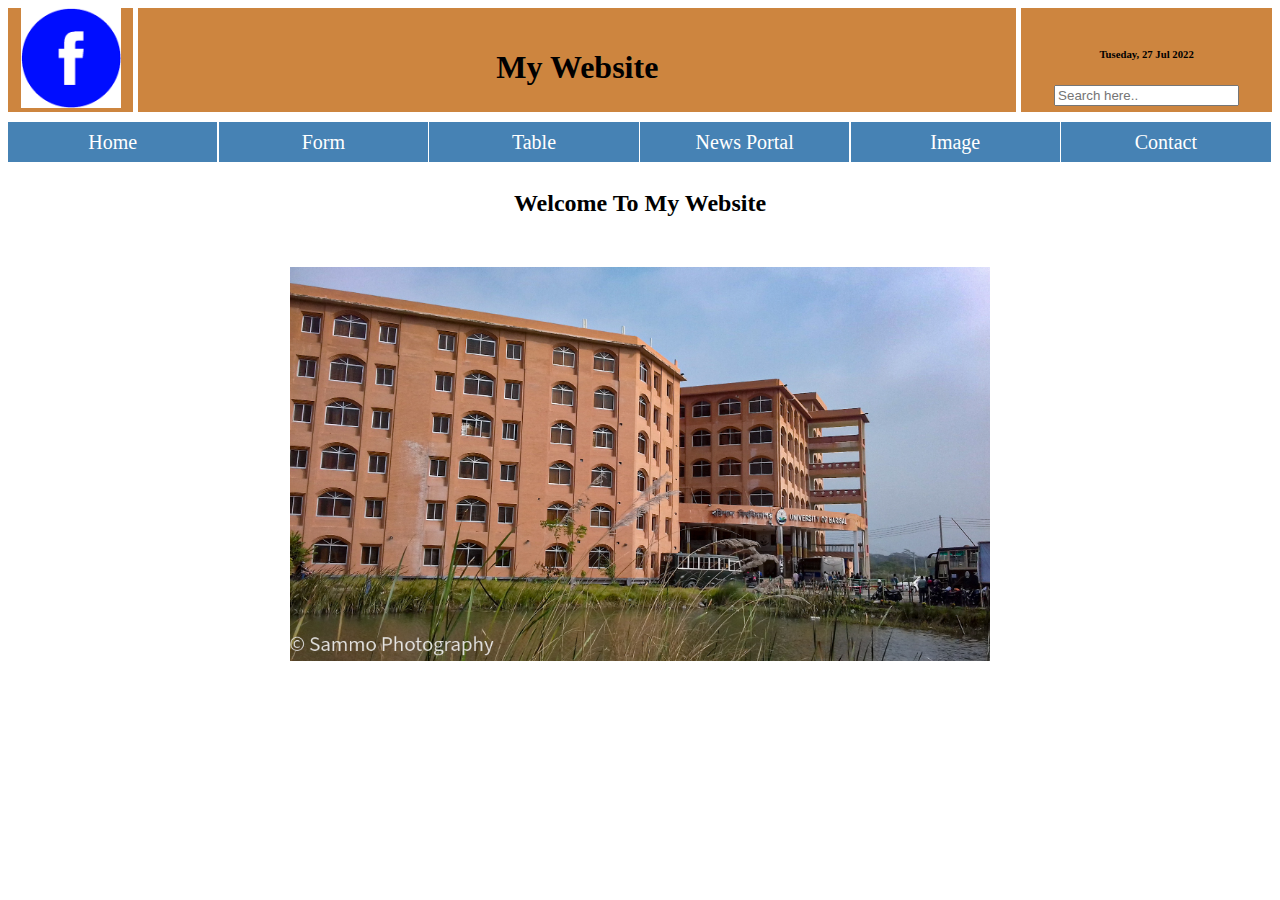
<file: index.html>
<!DOCTYPE html>
<html lang="en">
  <head>
    <meta charset="UTF-8" />
    <meta http-equiv="X-UA-Compatible" content="IE=edge" />
    <meta name="viewport" content="width=device-width, initial-scale=1.0" />
    <link rel="stylesheet" href="style.css" />
    <title>Home</title>
    <link
      href="https://cdn.jsdelivr.net/npm/bootstrap@5.2.0/dist/css/bootstrap.min.css"
      rel="stylesheet"
      integrity="sha384-gH2yIJqKdNHPEq0n4Mqa/HGKIhSkIHeL5AyhkYV8i59U5AR6csBvApHHNl/vI1Bx"
      crossorigin="anonymous"
    />
  </head>

  <body>
    <section class="bg div-flex" id="main">
      <div id="image">
        <img src="./images/fb.png" alt="" width="100px" height="100px" />
      </div>
      <div id="div-website" class="pad">
        <h1>My Website</h1>
      </div>
      <div id="div-src">
        <h6>Tuseday, 27 Jul 2022</h6>
        <input type="search" placeholder="Search here.." />
      </div>
    </section>
    <section class="div-flex nav-section">
      <div>
        <a href="index.html">Home</a>
      </div>
      <div>
        <a href="login.html">Form</a>
      </div>
      <div>
        <a href="table.html">Table</a>
      </div>
      <div>
        <a href="newsportal.html">News Portal</a>
      </div>
      <div>
        <a href="image.html">Image</a>
      </div>
      <div>
        <a href="contact.html">Contact</a>
      </div>
    </section>
    <br />
    <div id="attractive" class="padding">
      <h2 style="text-align: center; margin: 10px 0">Welcome To My Website</h2>
    </div>

    <section class="div-flex padding">
      <div class="div-image">
        <img src="images/bu.jpg" style="margin: auto" alt="" />
      </div>
    </section>
  </body>
</html>
</file>
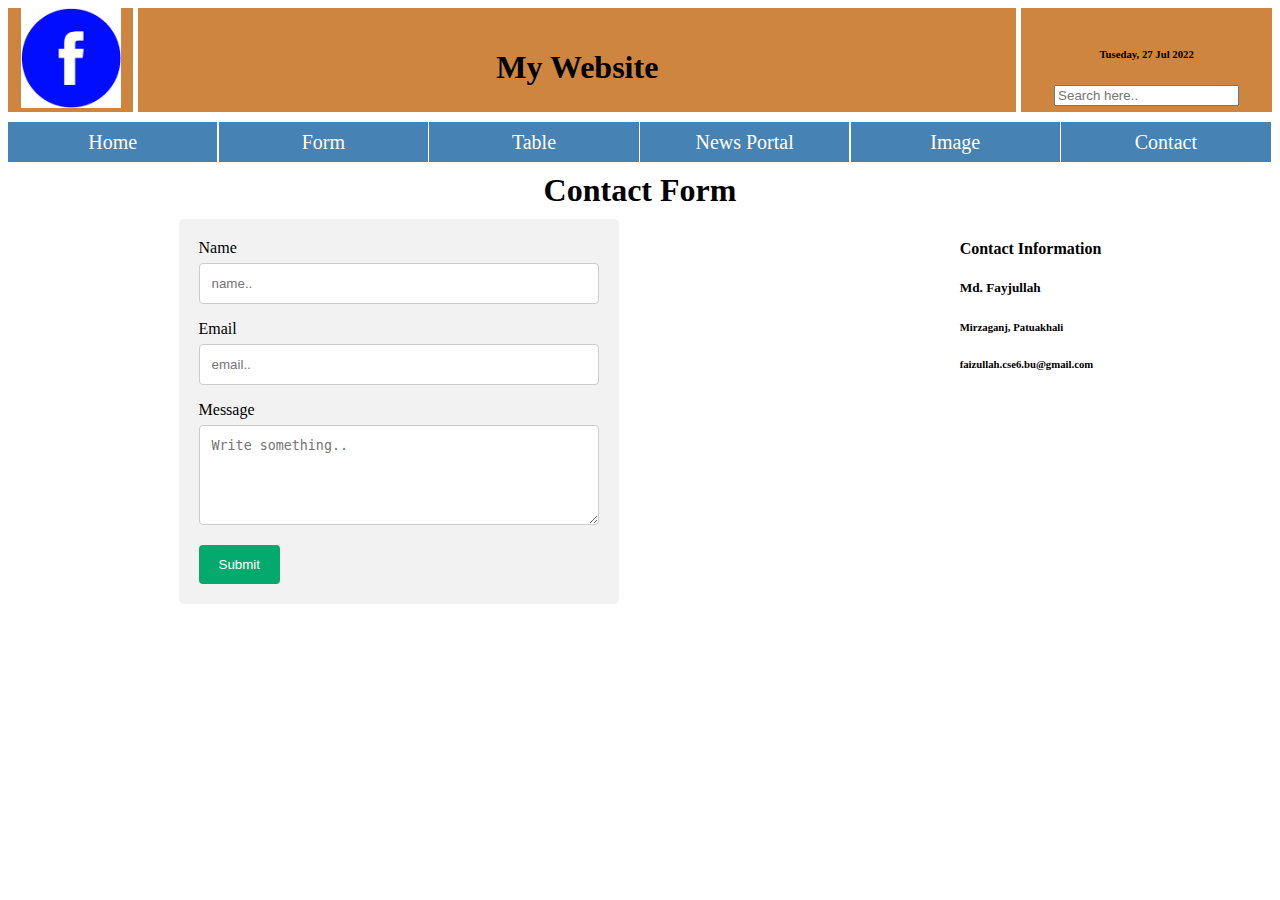
<file: contact.html>
<!DOCTYPE html>
<html lang="en">
  <head>
    <meta charset="UTF-8" />
    <meta http-equiv="X-UA-Compatible" content="IE=edge" />
    <meta name="viewport" content="width=device-width, initial-scale=1.0" />
    <link rel="stylesheet" href="style.css" />
    <title>Home</title>
    <link
      href="https://cdn.jsdelivr.net/npm/bootstrap@5.2.0/dist/css/bootstrap.min.css"
      rel="stylesheet"
      integrity="sha384-gH2yIJqKdNHPEq0n4Mqa/HGKIhSkIHeL5AyhkYV8i59U5AR6csBvApHHNl/vI1Bx"
      crossorigin="anonymous"
    />
  </head>

  <style>
    .contact {
      display: flex;
      justify-content: space-around;
    }

    input[type="text"],
    input[type="email"],
    select,
    textarea {
      width: 100%;
      padding: 12px;
      border: 1px solid #ccc;
      border-radius: 4px;
      box-sizing: border-box;
      margin-top: 6px;
      margin-bottom: 16px;
      resize: vertical;
    }

    input[type="submit"] {
      background-color: #04aa6d;
      color: white;
      padding: 12px 20px;
      border: none;
      border-radius: 4px;
      cursor: pointer;
    }

    input[type="submit"]:hover {
      background-color: #45a049;
    }

    .contain {
      border-radius: 5px;
      background-color: #f2f2f2;
      padding: 20px;
      width: 400px;
    }
  </style>

  <body>
    <section class="bg div-flex" id="main">
      <div id="image">
        <img src="./images/fb.png" alt="" width="100px" height="100px" />
      </div>
      <div id="div-website" class="pad">
        <h1>My Website</h1>
      </div>
      <div id="div-src">
        <h6>Tuseday, 27 Jul 2022</h6>
        <input type="search" placeholder="Search here.." />
      </div>
    </section>
    <section class="div-flex nav-section">
      <div>
        <a href="index.html">Home</a>
      </div>
      <div>
        <a href="login.html">Form</a>
      </div>
      <div>
        <a href="table.html">Table</a>
      </div>
      <div>
        <a href="newsportal.html">News Portal</a>
      </div>
      <div>
        <a href="image.html">Image</a>
      </div>
      <div>
        <a href="contact.html">Contact</a>
      </div>
    </section>

    <section style="margin-bottom: 20px">
      <h1 style="text-align: center; margin: 10px 0px">Contact Form</h1>
      <div class="contact">
        <div class="contain">
          <form action="/action_page.php">
            <label for="lname">Name</label>
            <input type="text" id="name" name="lastname" placeholder="name.." />
            <label for="fname">Email</label>
            <input
              type="email"
              id="fname"
              name="firstname"
              placeholder="email.."
            />

            <label for="subject">Message</label>
            <textarea
              id="subject"
              name="subject"
              placeholder="Write something.."
              style="height: 100px"
            ></textarea>

            <input type="submit" value="Submit" />
          </form>
        </div>

        <div>
          <h4>Contact Information</h4>
          <h5>Md. Fayjullah</h5>
          <h6>Mirzaganj, Patuakhali</h6>
          <h6>faizullah.cse6.bu@gmail.com</h6>
        </div>
      </div>
    </section>
  </body>
</html>
</file>
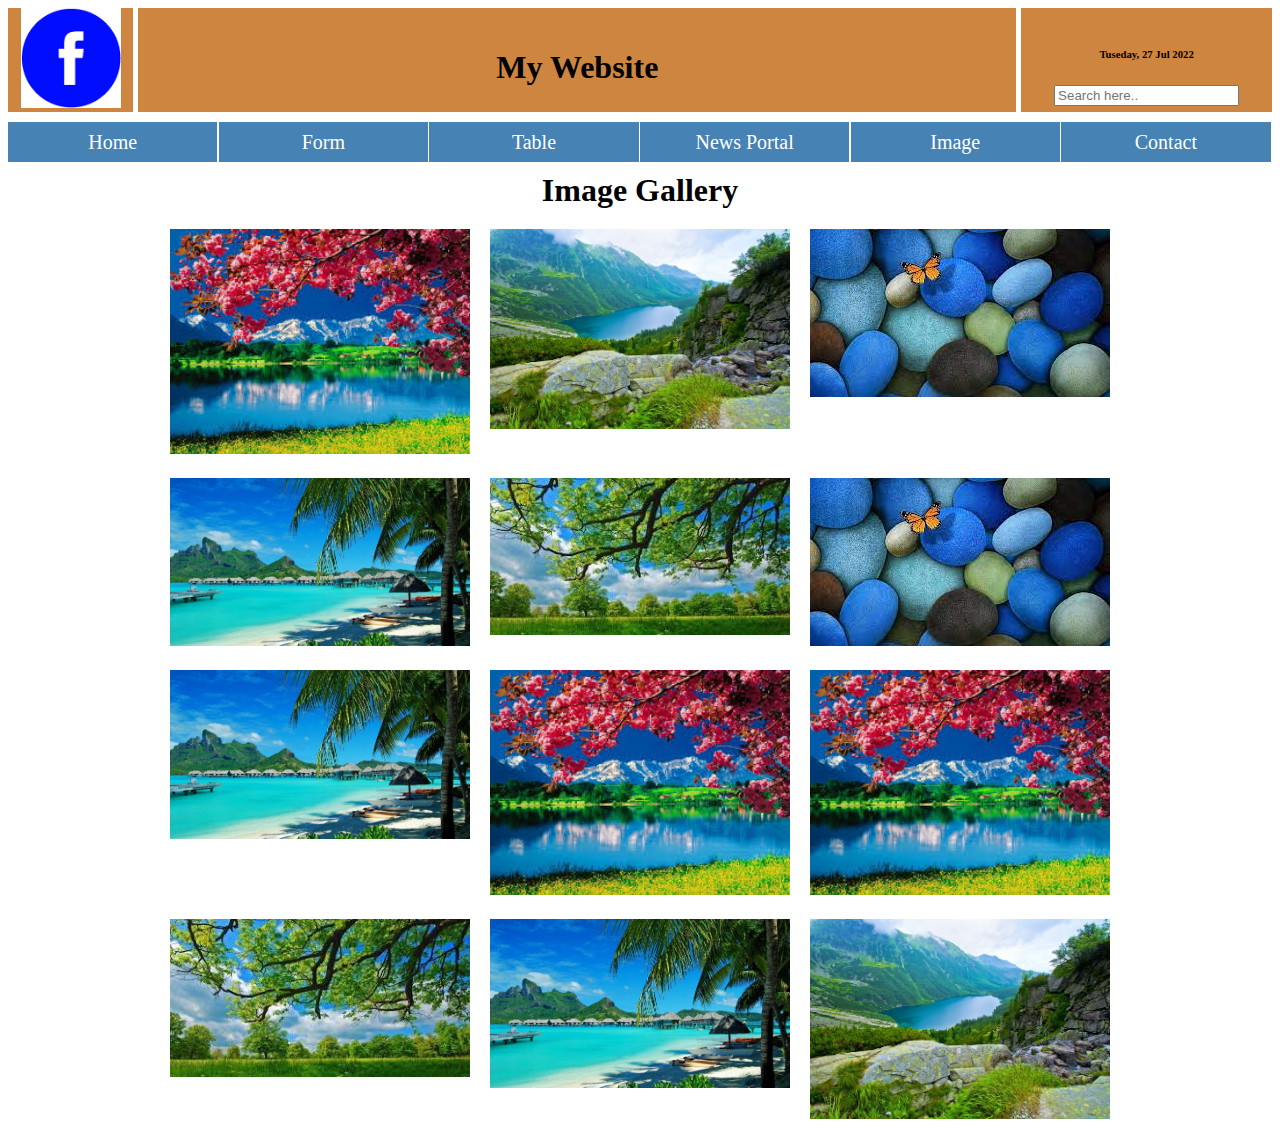
<file: image.html>
<!DOCTYPE html>
<html lang="en">
  <head>
    <meta charset="UTF-8" />
    <meta http-equiv="X-UA-Compatible" content="IE=edge" />
    <meta name="viewport" content="width=device-width, initial-scale=1.0" />
    <link rel="stylesheet" href="style.css" />
    <title>Home</title>
    <link
      href="https://cdn.jsdelivr.net/npm/bootstrap@5.2.0/dist/css/bootstrap.min.css"
      rel="stylesheet"
      integrity="sha384-gH2yIJqKdNHPEq0n4Mqa/HGKIhSkIHeL5AyhkYV8i59U5AR6csBvApHHNl/vI1Bx"
      crossorigin="anonymous"
    />
  </head>

  <style>
    .images {
      display: flex;
      flex-wrap: wrap;
      justify-content: center;
    }
    .images div {
      margin: 10px;
    }
    .images img {
      width: 300px;
    }
  </style>

  <body>
    <section class="bg div-flex" id="main">
      <div id="image">
        <img src="./images/fb.png" alt="" width="100px" height="100px" />
      </div>
      <div id="div-website" class="pad">
        <h1>My Website</h1>
      </div>
      <div id="div-src">
        <h6>Tuseday, 27 Jul 2022</h6>
        <input type="search" placeholder="Search here.." />
      </div>
    </section>
    <section class="div-flex nav-section">
      <div>
        <a href="index.html">Home</a>
      </div>
      <div>
        <a href="login.html">Form</a>
      </div>
      <div>
        <a href="table.html">Table</a>
      </div>
      <div>
        <a href="newsportal.html">News Portal</a>
      </div>
      <div>
        <a href="image.html">Image</a>
      </div>
      <div>
        <a href="contact.html">Contact</a>
      </div>
    </section>

    <section>
      <h1 style="text-align: center; margin: 10px 0px">Image Gallery</h1>
      <div class="images">
        <div>
          <img src="images/flower.jpg" alt="" />
        </div>
        <div>
          <img src="images/rock.jpg" alt="" />
        </div>
        <div>
          <img src="images/butterfly.jpg" alt="" />
        </div>
        <div>
          <img src="images/sea.jpg" alt="" />
        </div>
        <div>
          <img src="images/tree.jpg" alt="" />
        </div>
        <div>
          <img src="images/butterfly.jpg" alt="" />
        </div>
        <div>
          <img src="images/sea.jpg" alt="" />
        </div>
        <div>
          <img src="images/flower.jpg" alt="" />
        </div>
        <div>
          <img src="images/flower.jpg" alt="" />
        </div>
        <div>
          <img src="images/tree.jpg" alt="" />
        </div>
        <div>
          <img src="images/sea.jpg" alt="" />
        </div>
        <div>
          <img src="images/rock.jpg" alt="" />
        </div>
      </div>
    </section>
  </body>
</html>
</file>
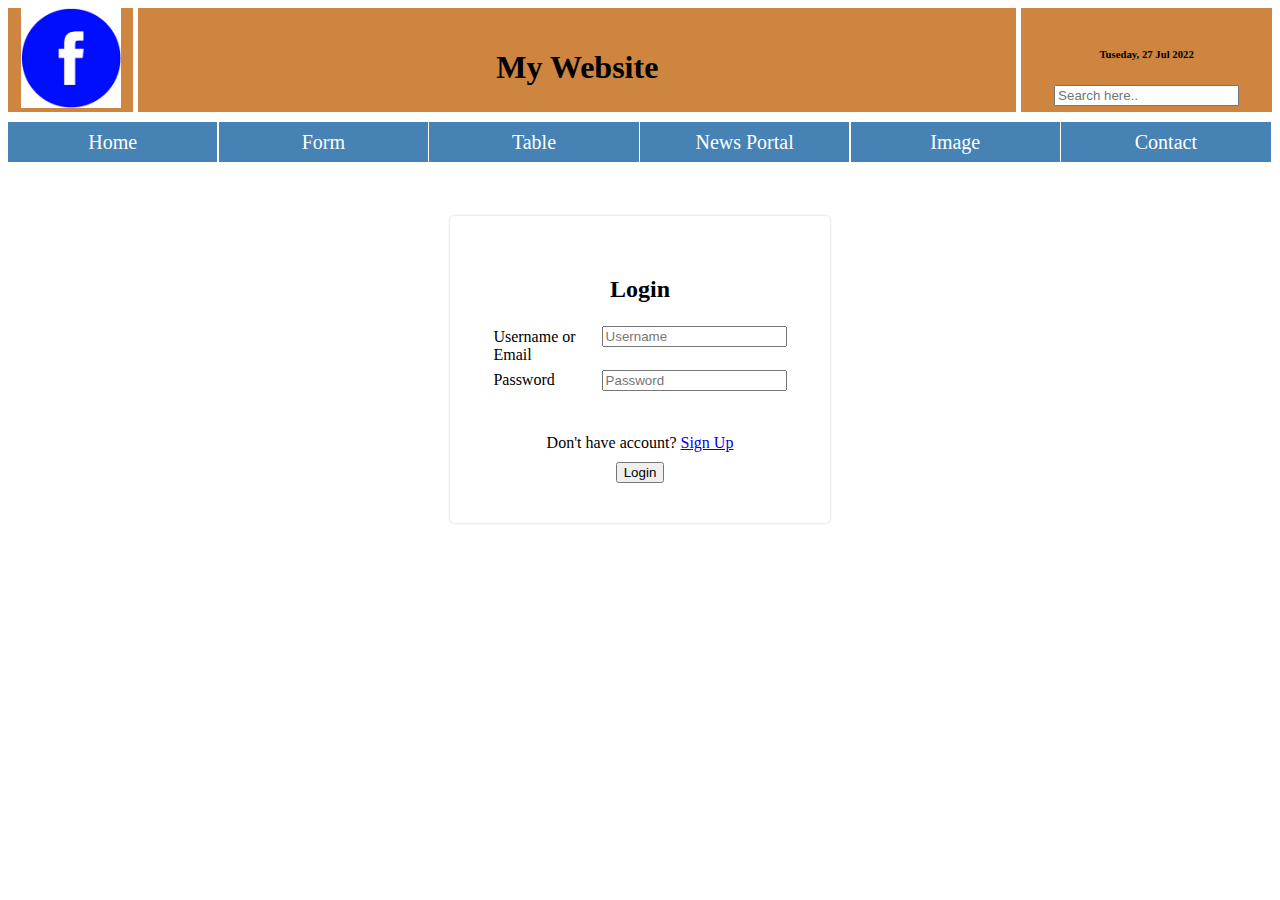
<file: login.html>
<!DOCTYPE html>
<html lang="en">

<head>
    <meta charset="UTF-8">
    <meta http-equiv="X-UA-Compatible" content="IE=edge">
    <meta name="viewport" content="width=device-width, initial-scale=1.0">
    <link rel="stylesheet" href="style.css">
    <title>Home</title>
    <link href="https://cdn.jsdelivr.net/npm/bootstrap@5.2.0/dist/css/bootstrap.min.css" rel="stylesheet"
        integrity="sha384-gH2yIJqKdNHPEq0n4Mqa/HGKIhSkIHeL5AyhkYV8i59U5AR6csBvApHHNl/vI1Bx" crossorigin="anonymous">
</head>

<body>
    <section class="bg div-flex" id="main">
        <div id="image">
            <img src="./images/fb.png" alt="" width="100px" height="100px">
        </div>
        <div id="div-website" class="pad">
            <h1>My Website</h1>
        </div>
        <div id="div-src">
            <h6>Tuseday, 27 Jul 2022</h6>
            <input type="search" placeholder="Search here..">
        </div>
    </section>
    <section class="div-flex nav-section">
        <div>
            <a href="index.html">Home</a>
        </div>
        <div>
            <a href="login.html">Form</a>
        </div>
        <div>
            <a href="table.html">Table</a>
        </div>
        <div>
            <a href="newsportal.html">News Portal</a>
        </div>
        <div>
            <a href="image.html">Image</a>
        </div>
        <div>
            <a href="contact.html">Contact</a>
        </div>
    </section>
<br><br><br>
    <div class="login_wrapper">
      <form action="#">
        <h2>Login</h2>
        <table>
          <tr style="padding-bottom: 20px;">
            <td>Username or Email</td>
            <td style="padding-bottom: 20px;"><input type="text" placeholder="Username" /></td>
          </tr>
        
          <tr>
            <td>Password</td>
            <td><input type="password" placeholder="Password" /></td>
          </tr>
          </tr>
        </table>



        <p>Don't have account? <a href="registration.html">Sign Up</a></p>

        <input type="submit" value="Login">

      </form>
    </div>
        
</body>

</html>
</file>
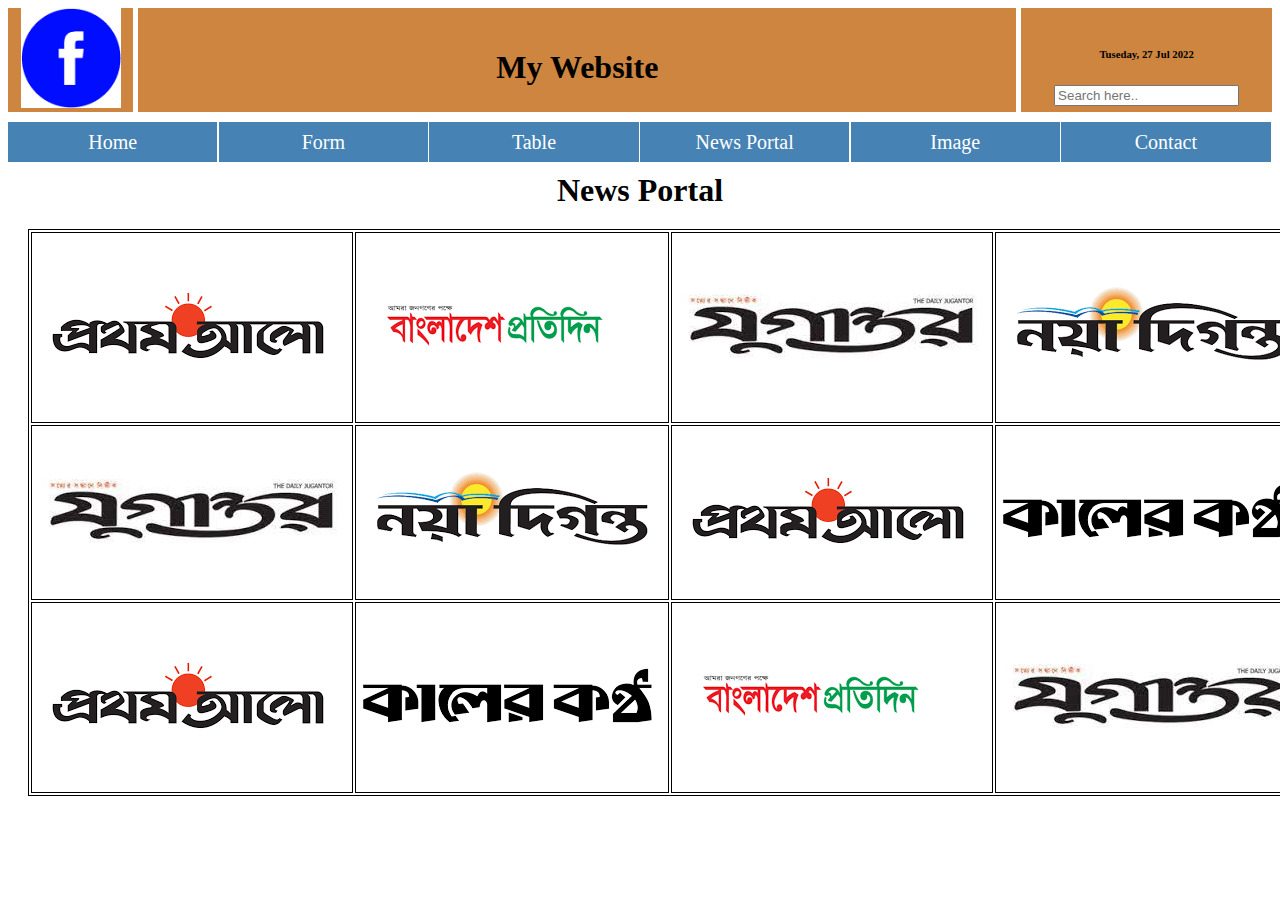
<file: newsportal.html>
<!DOCTYPE html>
<html lang="en">
  <head>
    <meta charset="UTF-8" />
    <meta http-equiv="X-UA-Compatible" content="IE=edge" />
    <meta name="viewport" content="width=device-width, initial-scale=1.0" />
    <link rel="stylesheet" href="style.css" />
    <title>Home</title>
    <link
      href="https://cdn.jsdelivr.net/npm/bootstrap@5.2.0/dist/css/bootstrap.min.css"
      rel="stylesheet"
      integrity="sha384-gH2yIJqKdNHPEq0n4Mqa/HGKIhSkIHeL5AyhkYV8i59U5AR6csBvApHHNl/vI1Bx"
      crossorigin="anonymous"
    />
  </head>

  <style>
    table,
    th,
    td {
      border: 1px solid;
    }
  </style>

  <body>
    <section class="bg div-flex" id="main">
      <div id="image">
        <img src="./images/fb.png" alt="" width="100px" height="100px" />
      </div>
      <div id="div-website" class="pad">
        <h1>My Website</h1>
      </div>
      <div id="div-src">
        <h6>Tuseday, 27 Jul 2022</h6>
        <input type="search" placeholder="Search here.." />
      </div>
    </section>
    <section class="div-flex nav-section">
      <div>
        <a href="index.html">Home</a>
      </div>
      <div>
        <a href="login.html">Form</a>
      </div>
      <div>
        <a href="table.html">Table</a>
      </div>
      <div>
        <a href="newsportal.html">News Portal</a>
      </div>
      <div>
        <a href="image.html">Image</a>
      </div>
      <div>
        <a href="contact.html">Contact</a>
      </div>
    </section>

    <section>
      <h1 style="text-align: center; margin: 10px 0px">News Portal</h1>

      <table style="width:100%; margin: 20px">
        <tr>
          <td><img src="images/prothomalo.png" alt="" /></td>
          <td><img src="images/bdpratidin.png" alt="" /></td>
          <td><img src="images/jugantor.jpg" alt="" /></td>
          <td><img src="images/nayadiganta.png" alt="" /></td>
        </tr>
        <tr>
          <td><img src="images/jugantor.jpg" alt="" /></td>
          <td><img src="images/nayadiganta.png" alt="" /></td>
          <td><img src="images/prothomalo.png" alt="" /></td>
          <td><img src="images/kalerkantho.png" alt="" /></td>
        </tr>
        <tr>
          <td><img src="images/prothomalo.png" alt="" /></td>
          <td><img src="images/kalerkantho.png" alt="" /></td>
          <td><img src="images/bdpratidin.png" alt="" /></td>
          <td><img src="images/jugantor.jpg" alt="" /></td>
        </tr>
      </table>
    </section>
  </body>
</html>
</file>
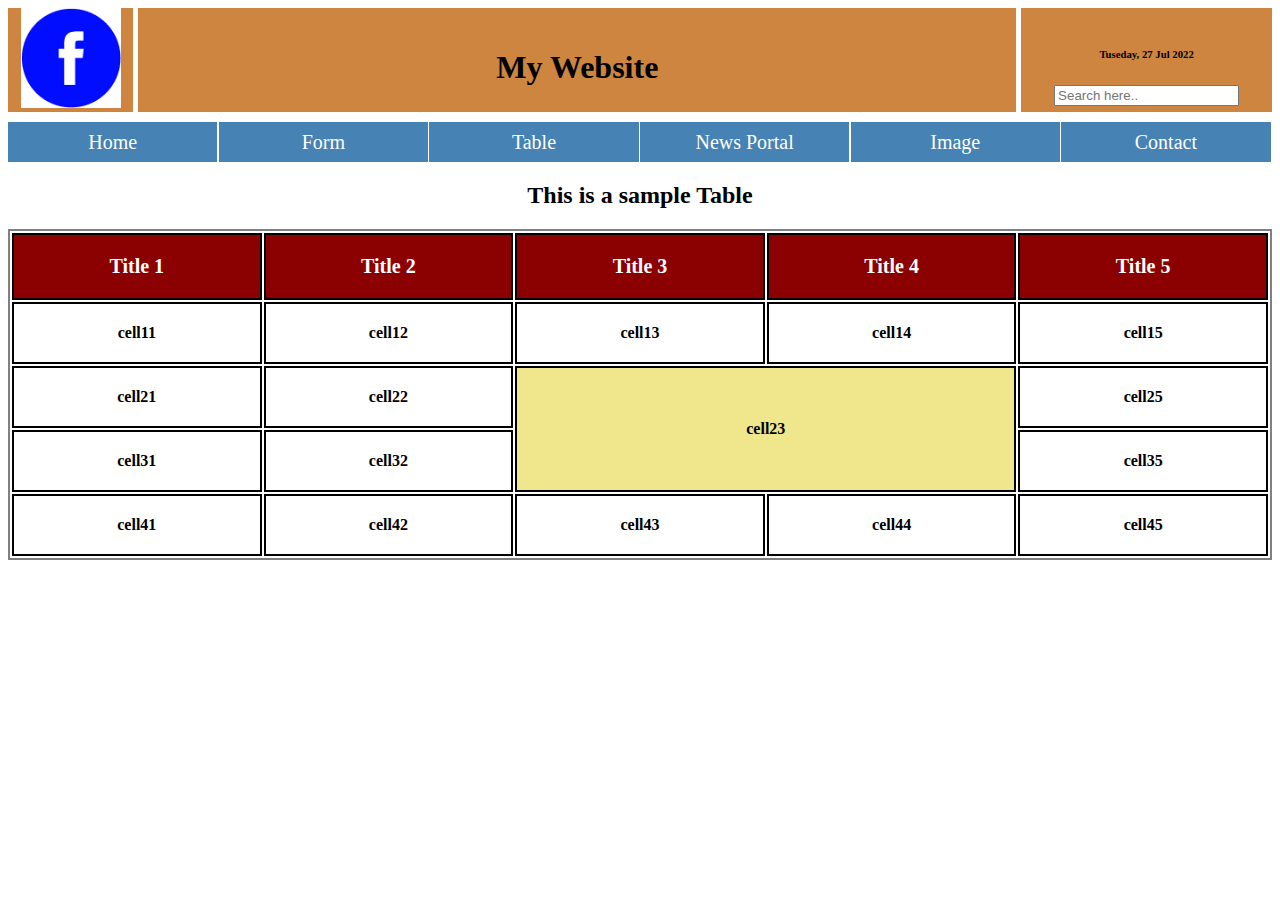
<file: table.html>
<!DOCTYPE html>
<html lang="en">

<head>
    <meta charset="UTF-8">
    <meta http-equiv="X-UA-Compatible" content="IE=edge">
    <meta name="viewport" content="width=device-width, initial-scale=1.0">
    <link rel="stylesheet" href="style.css">
    <title>Home</title>
    <link href="https://cdn.jsdelivr.net/npm/bootstrap@5.2.0/dist/css/bootstrap.min.css" rel="stylesheet"
        integrity="sha384-gH2yIJqKdNHPEq0n4Mqa/HGKIhSkIHeL5AyhkYV8i59U5AR6csBvApHHNl/vI1Bx" crossorigin="anonymous">
</head>
<style>
  th,td{
    border: 2px solid black;
  }
</style>

<body>
    <section class="bg div-flex" id="main">
        <div id="image">
            <img src="./images/fb.png" alt="" width="100px" height="100px">
        </div>
        <div id="div-website" class="pad">
            <h1>My Website</h1>
        </div>
        <div id="div-src">
            <h6>Tuseday, 27 Jul 2022</h6>
            <input type="search" placeholder="Search here..">
        </div>
    </section>
    <section class="div-flex nav-section">
        <div>
            <a href="index.html">Home</a>
        </div>
        <div>
            <a href="login.html">Form</a>
        </div>
        <div>
            <a href="table.html">Table</a>
        </div>
        <div>
            <a href="newsportal.html">News Portal</a>
        </div>
        <div>
            <a href="image.html">Image</a>
        </div>
        <div>
            <a href="contact.html">Contact</a>
        </div>
    </section>

    <div id="center">
      <h2>This is a sample Table</h2>

  </div>
  <div id="grid-table">
      <table style=" text-align : center;">
          <tr>
              <th class="title">Title 1</th>
              <th class="title">Title 2</th>
              <th class="title">Title 3</th>
              <th class="title">Title 4</th>
              <th class="title">Title 5</th>
          </tr>
          <tr>
              <th>cell11</th>
              <th>cell12</th>
              <th>cell13</th>
              <th>cell14</th>
              <th>cell15</th>
          </tr>
          <tr>
              <th>cell21</th>
              <th>cell22</th>
              <th colspan="2" rowspan="2" id="cell23">cell23</th>
              <th>cell25</th>
          </tr>
          <tr>
              <th>cell31</th>
              <th>cell32</th>
              <th>cell35</th>
          </tr>
          <tr>
              <th>cell41</th>
              <th>cell42</th>
              <th>cell43</th>
              <th>cell44</th>
              <th>cell45</th>
          </tr>
      </table>
  </div>

  </div>
  </body>

  </html>
</file>
<file: style.css>
#main {
  margin-top: 8px;
}

.pad {
  padding-top: 20px;
}

.div-flex {
  display: flex;
  margin-top: 0px;
  margin-bottom: 0px;
}

#div-website {
  width: 70%;
  text-align: center;
  background-color: peru;
  margin-right: 5px;
}

#image {
  width: 10%;
  background-color: peru;
  text-align: center;
  margin-right: 5px;
}

#div-src {
  width: 20%;
  background-color: peru;
  text-align: center;
  padding-top: 15px;
}

nav {
  width: 100%;
}

.nav-section a {
  color: white;
  text-decoration: none;
  font-size: 20px;
  font-weight: 400;
}
.nav-section {
  margin-top: 10px;
}

.nav-section div {
  display: flex;
  justify-content: center;
  align-items: center;
  height: 40px;
  width: 16.5666667%;
  margin-right: 0.1%;
  text-align: center;
  background-color: steelblue;
}
#attractive {
  display: flex;
  justify-content: center;
  align-items: center;
  padding-bottom: 40px;
}

.div-image {
  width: 700px;
  margin: auto;
  margin-bottom: 20px;
}

.div-image img {
  width: 100%;
}
.login_wrapper {
  width: 100%;
  display: grid;
  place-items: center;
}

.login_wrapper form {
  width: 30%;
  box-shadow: 0 0 3px rgba(0, 0, 0, 0.2);
  padding: 40px;
  box-sizing: border-box;
  border-radius: 5px;
  display: grid;
  place-items: center;
}

.login_wrapper form h2 {
  margin-bottom: 20px;
}

.login_wrapper form p {
  margin-top: 40px;
  margin-bottom: 10px;
}

.login_wrapper table {
  width: 100%;
}

#grid-table {
  display: grid;
}

#grid-table table {
  border: 2px solid gray;
  grid-template-columns: repeat(5, 1fr);
}

#grid-table div img {
  height: 100%;
  width: 100%;
}

.title {
  background-color: darkred;
  font-size: 20px;
  font-weight: 700;
  color: white;
}

th {
  padding: 20px 20px;
}

#cell23 {
  background-color: khaki;
}

#grid div img {
  height: 100%;
  width: 100%;
}

#center {
  text-align: center;
}

#grid-table div img {
  height: 100%;
  width: 100%;
}
</file>
